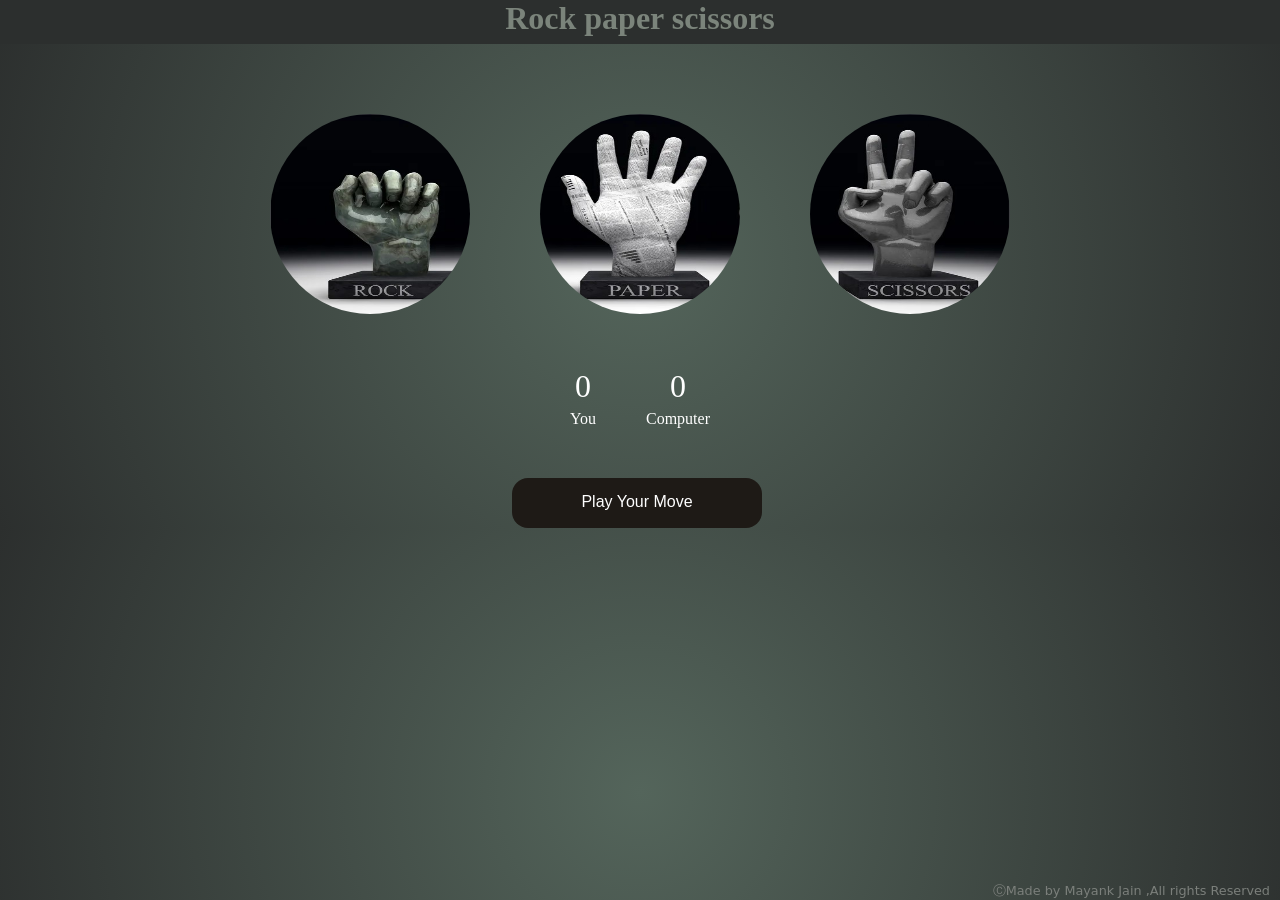
<file: index.html>
<!DOCTYPE html>
<html lang="en">
<head>
    <meta charset="UTF-8">
    <meta name="viewport" content="width=device-width, initial-scale=1.0">
    <title>Rock PaPer SciSSors</title>
    <link rel="stylesheet" href="style.css">
    <link rel="shortcut icon" href="game icon.jpeg" type="image/x-icon">
</head>
<body>
<h1 class="heading">Rock paper scissors </h1>

<div class="choices">
    <div class="choice " id="rock">
        <img class="img img1" src="rock image.jpg" alt="">
    </div>
    <div class="choice " id="paper">
        <img class="img img2" src="paper image.jpg" alt="">
    </div>
    <div class="choice " id="scissors">
        <img class="img img3" src="scissors image.jpg" alt="">
    </div>
</div>
<div class="drawcontainer">
    <p class="draw draw1">Draw</p>
</div>
<div class="wincontainer">
    <p class="win win1">Congratulations ,You Win! 👍</p>
    <p class="win win2">You Lose 👎</p>
</div>
<div class="scoreboard">
    <div class="score">
        <p id="userscore">0</p>
        <p>You</p>
    </div>
    <div  class="score" >
        <p id="compscore">0</p>
        <p>Computer</p>
    </div>
</div>
<div class="msgcontainer">
    <p id="msg">Play Your Move</p>
</div>

<footer>
    <p class="copy">ⒸMade by Mayank Jain ,All rights Reserved </p>
</footer>
    <script src="script.js"></script>
</body>
</html>
</file>
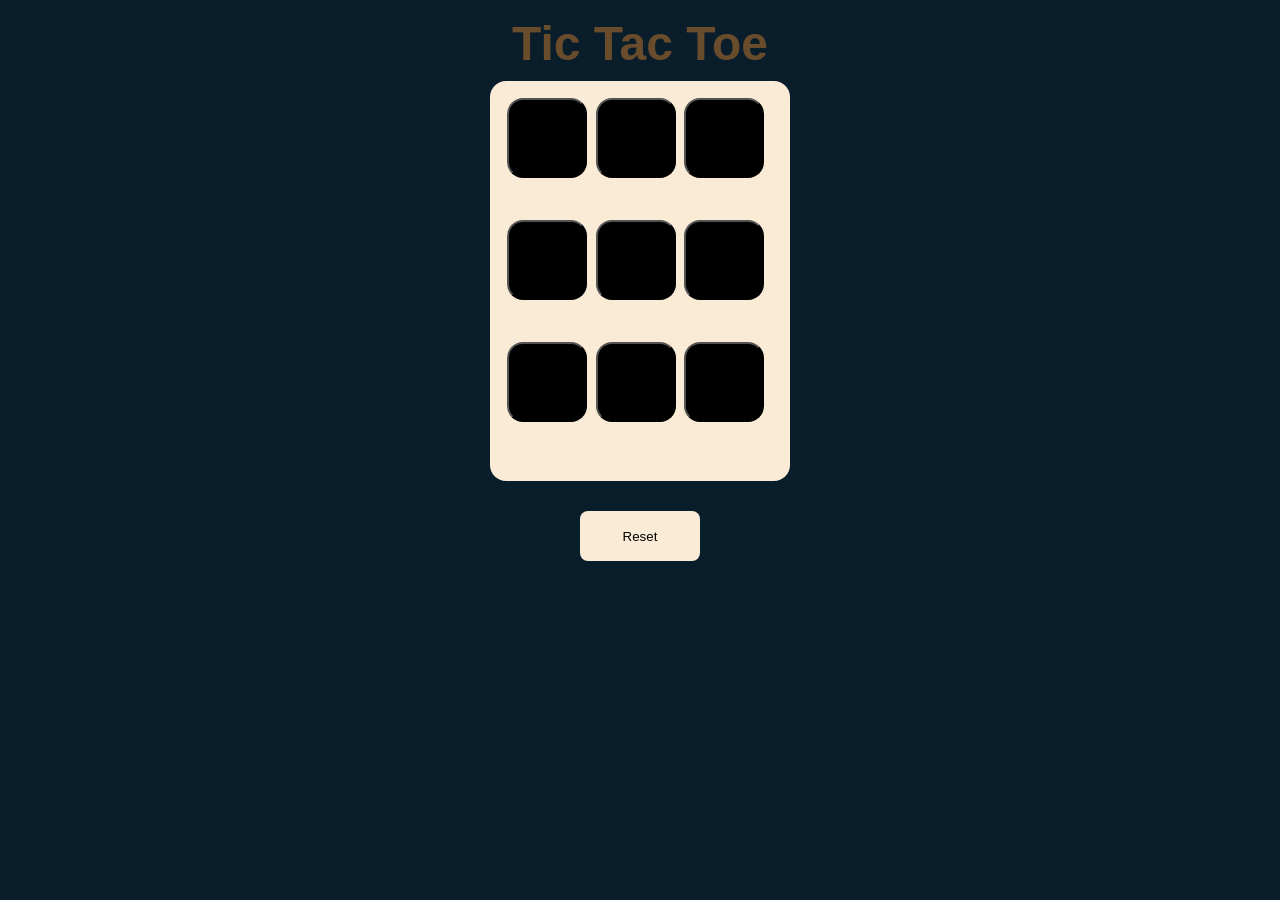
<file: Tic Tac Toe/9game.html>
<!DOCTYPE html>
<html lang="en">
<head>
    <meta charset="UTF-8">
    <meta name="viewport" content="width=device-width, initial-scale=1.0">
    <title>Tic Tac Toe </title>
    <link rel="shortcut icon" href="game icon.jpg" type="image/x-icon">
<link rel="stylesheet" href="9game.css">
</head>
<body>
    <h1 class="heading"> Tic Tac Toe </h1>
    <div class="draw hide2">
        <p class="para">It's a draw</p>
        <img class="image2" src="giphy2.gif" alt="">

    </div>
    <div class="msg-container hide">
        <p class="msg"></p>
        <img class="image" src="icegif-129.gif" alt="">
        <button class="newbtn">New Game </button>
    </div>

<div class="parent">
        <div class="container">
            <button class="btn btn1"></button>
            <button class="btn btn2"></button>
            <button class="btn btn3"></button>
            <button class="btn btn4"></button>
            <button class="btn btn5"></button>
            <button class="btn btn6"></button>
            <button class="btn btn7"></button>
            <button class="btn btn8"></button>
            <button class="btn btn9"></button>
        </div>
    </div>
    <div class="button2">
        <button class="reset">Reset</button>

        </form>
    </div>

   
    <script src="9game.js"></script>
</body>
</html>
</file>
<file: style.css>
*{
    padding: 0;
    box-sizing: border-box;
    /* background: none; */
    margin: 0;
    color: white;
}
body{
background: radial-gradient(circle, rgba(123,132,123,1) 0%, rgba(128,160,139,1) 0%, rgba(84,101,91,1) 0%, rgba(44,47,46,1) 100%);
overflow-x: hidden; 
}

.heading{
background: #2c2f2e;
height: 50px;
width: 100%;
margin-top: -6px;
text-align: center;
color: #7b847b; 
line-height: 3rem;
font-family: cursive;
}
.choices{
    display: flex;
    gap: 70px;
    justify-content: center;
    margin-top: 70px;
}

.img1{
width: 200px;
height: 200px;
padding-left: -100px;
border-radius: 50%;

}
.img2{
width: 200px;
height: 200px;
border-radius: 50%;
}
.img3{
width: 200px;
height: 200px;
padding-left: -100px;
border-radius: 50%;
}
.img:hover{
    scale: 0.9;
    /* background: wheat; */
    border: solid white;
    opacity: 0.7;
    transition: all ease 0.5s;
    cursor: pointer;
}

.scoreboard{
    display: flex;
    justify-content: center;
    background: none;
    gap: 50px;
    margin-top: 50px;
    margin-bottom: 50px;
}
#userscore ,#compscore{
    text-align: center;
    font-size: 2rem;
    margin-bottom: 5px;
}
.win{
    text-align: center;
    margin-top: 50px;
    margin-bottom: -20px;
    font-size: 2rem;
    font-family: 'Gill Sans', 'Gill Sans MT', Calibri, 'Trebuchet MS', sans-serif;

}
.win1{
    display: none;
}
.win2{
    display: none;
}
#msg{
    background-color: rgb(30, 26, 22);
    /* display: inline; */
    height: 50px;
    width: 250px;
    padding: 15px;
    text-align: center;
    border-radius:1rem ;
    /* margin-top: rem; */
margin-left: 40%;
font-family:'Gill Sans', 'Gill Sans MT', Calibri, 'Trebuchet MS', sans-serif;
}
.copy{
    text-align: center;
position: fixed;
margin-top: 100px;
bottom: 0;
color: #7b7f7b;
font-size: 0.8rem;
right: 0;
margin-right: 10px;
font-family: system-ui, -apple-system, BlinkMacSystemFont, 'Segoe UI', Roboto, Oxygen, Ubuntu, Cantarell, 'Open Sans', 'Helvetica Neue', sans-serif;
}
.draw{
    text-align: center;
    margin-top: 50px;
    margin-bottom: -20px;
    font-size: 2rem;
    
    font-family: 'Gill Sans', 'Gill Sans MT', Calibri, 'Trebuchet MS', sans-serif;

}
.draw1{
    display: none;

}




@media screen and (max-width: 768px) {
    .choices {
        flex-direction: row;
        gap: 20px;
    }

    .img1,
    .img2,
    .img3 {
        width: 150px;
        height: 150px;
    }

    .choices .choice {
        margin-bottom: 20px;
    }

    
}
</file>
<file: Tic Tac Toe/9game.css>
* {
    padding: 0;
    margin: 0;
    box-sizing: border-box;
    background-color: rgb(10, 29, 43);
}

.heading {
    text-align: center;
    margin-top: 1rem;
    color: rgba(164, 105, 46, 0.616);
    font-size: 3rem;
    font-family: 'Lucida Sans', 'Lucida Sans Regular', 'Lucida Grande', 'Lucida Sans Unicode', Geneva, Verdana, sans-serif;


}

.draw {
    font-family: 'Gill Sans', 'Gill Sans MT', Calibri, 'Trebuchet MS', sans-serif;
    text-align: center;
    margin: 10px;
    color: rgba(164, 105, 46, 0.616);
    font-size: 3rem;
}

.para {
    font-family: 'Gill Sans', 'Gill Sans MT', Calibri, 'Trebuchet MS', sans-serif;
    text-align: center;
    margin: 10px;
    color: rgba(164, 105, 46, 0.616);

    font-size: 3rem;
}

.image2 {
    height: 200px;
    margin-top: 20px;
    width: 300px;
    border-radius: 1rem;
}

.parent {
    display: flex;
    justify-content: center;
    align-items: center;

}

.container {
    background-color: antiquewhite;
    margin-top: 10px;
    height: 400px;
    width: 300px;
    display: grid;
    border-radius: 1rem;
    padding: 17px;
    grid-template-columns: repeat(3, 1fr);
}

.btn {
    height: 80px;
    width: 80px;
    border-radius: 1rem;
    font-size: 2rem;
    color: azure;
    background-color: black;
}

.button2 {
    display: flex;
    justify-content: center;

    margin: 30px;
}

.reset {
    height: 50px;
    width: 120px;
    background-color: antiquewhite;
    border: none;
    border-radius: 0.5rem;
}

.msg {
    font-family: 'Gill Sans', 'Gill Sans MT', Calibri, 'Trebuchet MS', sans-serif;
    text-align: center;
    margin: 10px;
    font-size: 3rem;
    color: rgba(164, 105, 46, 0.616);



}

.newbtn {
    height: 50px;
    width: 120px;
    background-color: antiquewhite;
    margin-left: 45%;
    border: none;
    border-radius: 0.5rem;

}

.image {
    height: 150px;
    width: 150px;
    margin-left: 45%;
}

.hide {
    display: none;
}

.hide2 {
    display: none;
}
</file>
